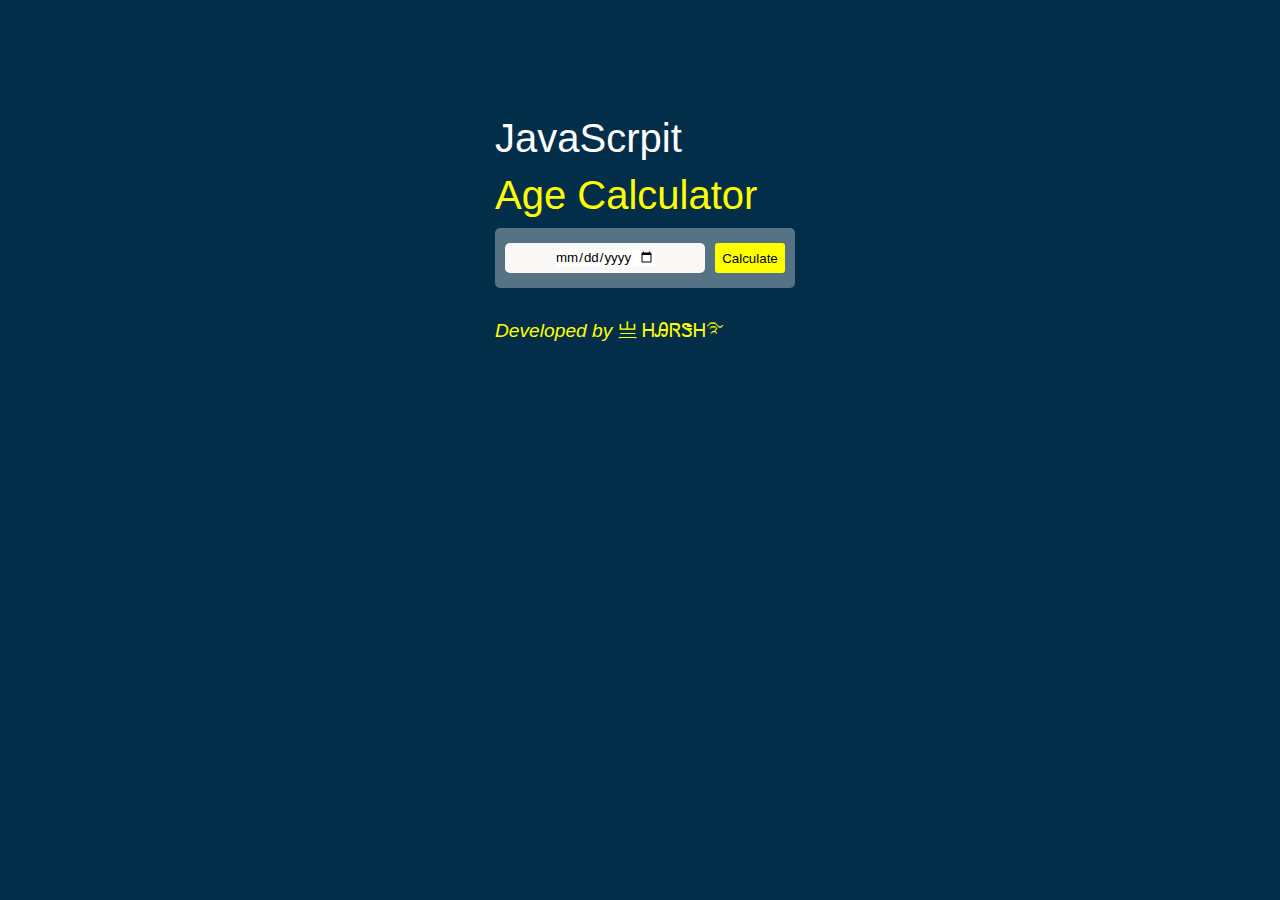
<file: Age_calculator/index.html>
<!DOCTYPE html>
<html lang="en">
<head>
  <meta charset="UTF-8">
  <meta name="viewport" content="width=device-width, initial-scale=1.0">
  <title>Document</title>
  <link rel="stylesheet" href="style.css">
  <link rel="stylesheet" href="https://cdnjs.cloudflare.com/ajax/libs/font-awesome/6.5.2/css/all.min.css">
</head>
<body>
  <div id="main">
    <p id="javascrpit">JavaScrpit</p>
    <p id="agecal">Age Calculator</p>

    <div id="contener">
      <span id="inputarea">
        <input type="date" id="inputdata" placeholder="mm-dd-yyyy">
      </span>
      <button id="button" onclick="caldate()">Calculate</button>
    </div>

    <p id="result">
      <i>Developed by</i> 亗 ᎻᎯᏒᏕᎻ࿐
    </p>
  </div>

  <script src="scrpit.js"></script>
</body>
</html>
</file>
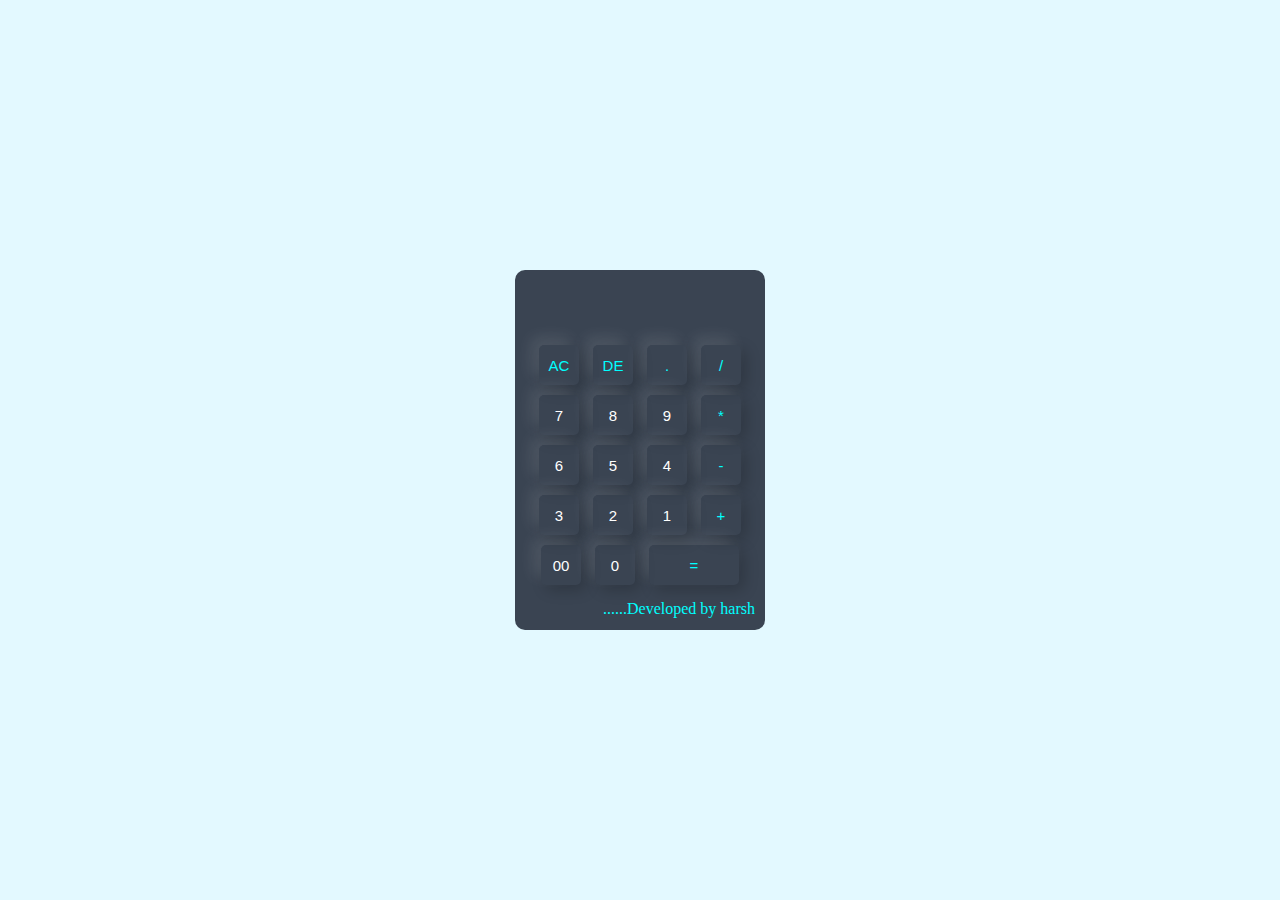
<file: Calculator/index.html>
<!DOCTYPE html>
<html lang="en">
<head>
    <meta charset="UTF-8">
    <meta name="viewport" content="width=device-width, initial-scale=1.0">
    <title>Document</title>
    <link rel="stylesheet" href="style.css">
</head>
<body>
    <div id="main">
        <div id="container">
            <div id="user">
                <input type="text" value="" id="userinput">
            </div>
            <div id="inputarea">
            <div>
                <input type="button" value="AC" class="inputnum" onclick="remove()">
                <input type="button" value="DE" class="inputnum" onclick="deletelast()">
                <input type="button" value="." class="inputnum" onclick="calculate(this)">
                <input type="button" value="/" class="inputnum" onclick="calculate(this)" >

            </div>
            <div>
                <input type="button" value="7"  onclick="calculate(this)">
                <input type="button" value="8"  onclick="calculate(this)">
                <input type="button" value="9" onclick="calculate(this)">
                <input type="button" value="*" class="inputnum" onclick="calculate(this)">

            </div>
            <div>
                <input type="button" value="6" onclick="calculate(this)">
                <input type="button" value="5"  onclick="calculate(this)">
                <input type="button" value="4" onclick="calculate(this)">
                <input type="button" value="-" class="inputnum" onclick="calculate(this)">
            </div>
            <div>
                <input type="button" value="3"  onclick="calculate(this)">
                <input type="button" value="2"  onclick="calculate(this)">
                <input type="button" value="1"  onclick="calculate(this)">
                <input type="button" value="+" class="inputnum"onclick="calculate(this)">
            </div>
            <div>
                <input type="button" value="00"  onclick="calculate(this)">
                <input type="button" value="0" onclick="calculate(this)">
                <input type="button" value="=" class="inputnum" id="equal" >
            </div>
        </div>
        <p class="inputnum" id="para">......Developed by harsh</p>

        </div>
    </div>
    

    <script src="script.js"></script>
</body>
</html>
</file>
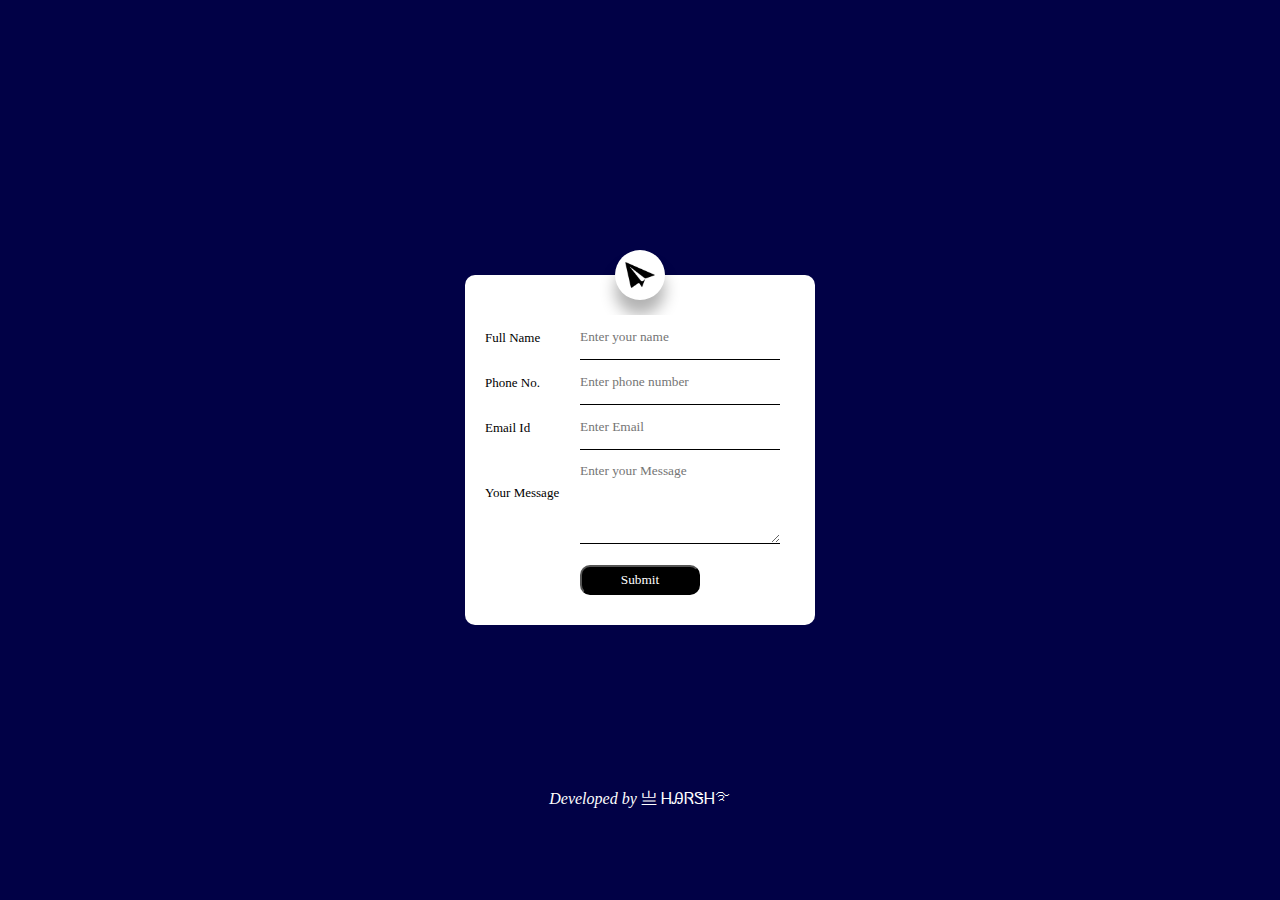
<file: Form_with_validation/index.html>
<!DOCTYPE html>
<html lang="en">
<head>
  <meta charset="UTF-8" />
  <meta name="viewport" content="width=device-width, initial-scale=1.0" />
  <title>Form</title>
  <link rel="stylesheet" href="style.css" />
  <link rel="stylesheet" href="https://cdnjs.cloudflare.com/ajax/libs/font-awesome/6.5.2/css/all.min.css" />
</head>
<body>
  <div id="card" class="none">

    <!-- Logo Area -->
    <div id="logoarea">
      <i id="logo">
        <div id="img"></div>
      </i>
    </div>

    <!-- Main Content -->
    <div id="content">
      
      <!-- Info Labels -->
      <div id="info">
        <p>Full Name</p>
        <p>Phone No.</p>
        <p>Email Id</p>
        <p id="para">Your Message</p>
      </div>

      <!-- Input Fields -->
      <div id="inputarea">
        <input type="text" placeholder="Enter your name" id="text-input" onkeyup="validate()" />
        <span class="name-error" id="span"></span>

        <input type="number" placeholder="Enter phone number" id="num-input" onkeyup="validate()" />
        <span id="error-num" class="num-error"></span>

        <input type="email" placeholder="Enter Email" id="email-input" onkeyup="validate()" />
        <span id="error-email" class="email-error"></span>

        <textarea name="Message" id="usermsg" placeholder="Enter your Message" onkeyup="validate()"></textarea>
        <span class="msg-error" id="error-msg"></span>
      </div>

    </div>

    <!-- Message Display -->
    <div id="msg"></div>

    <!-- Submit Button -->
    <div id="submit">
      <p id="validatemsg"></p>
      <button id="btn" type="submit" onclick="submit()">Submit</button>
    </div>

    <!-- Popup Message -->
    <div id="card-pop" class="popu">
      <i class="fa-solid fa-check" id="logo-pop"></i>
      <p id="msg-pop">Thank You!</p>
      <p id="para-pop">Your details have been successfully submitted. Thanks!</p>
      <p id="name-pop"></p>
    </div>

</div>
<div id="harsh"><i>Developed by  </i> 亗 ᎻᎯᏒᏕᎻ࿐ </div>

  <script src="script.js"></script>
</body>
</html>
</file>
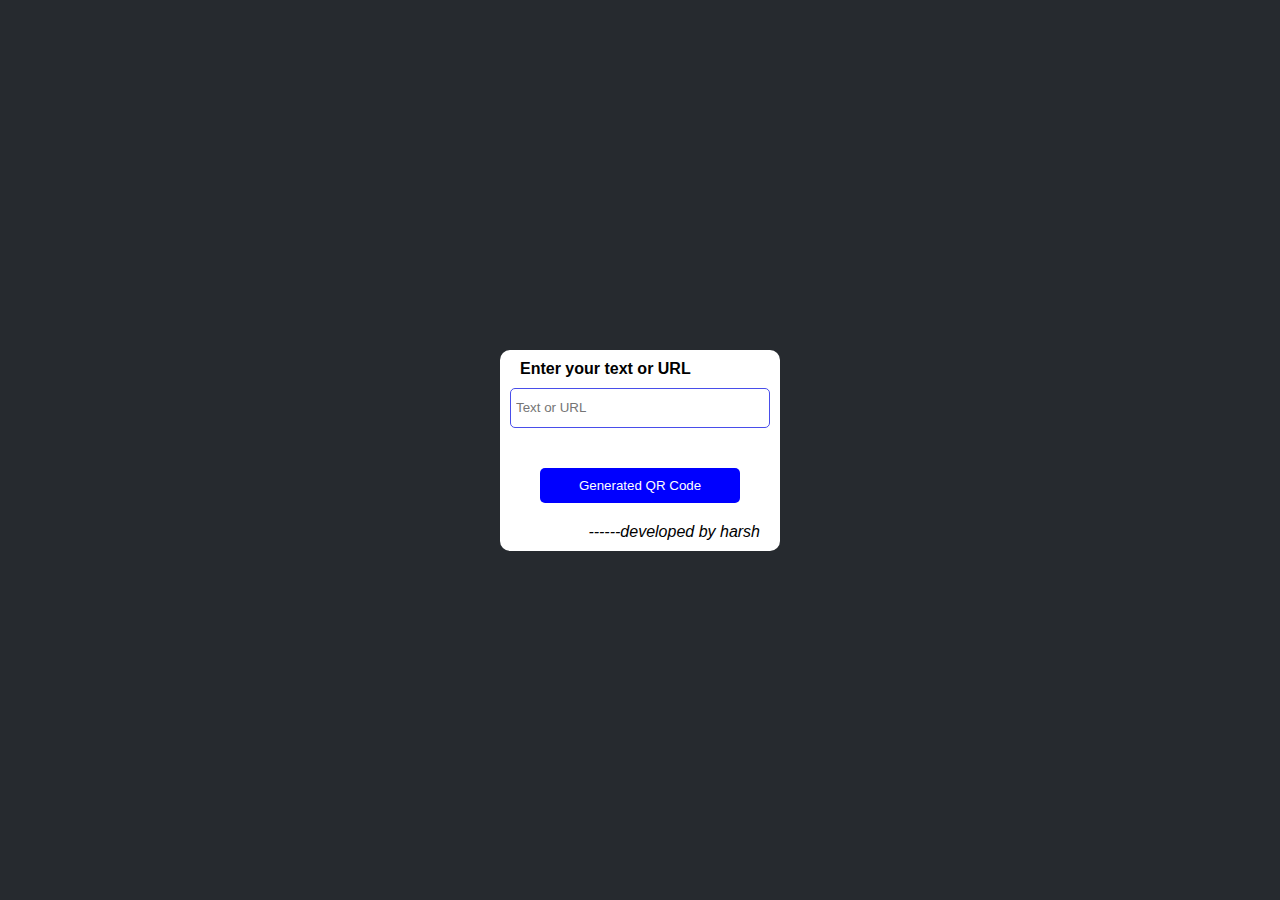
<file: QR_Code_Generator/index.html>
<!DOCTYPE html>
<html lang="en">
<head>
    <meta charset="UTF-8">
    <meta name="viewport" content="width=device-width, initial-scale=1.0">
    <title>Document</title>
    <link rel="stylesheet" href="style.css">
</head>
<body>
    <div id="main">
        <header id="header"><b>Enter your text or URL</b></header>
        <div id="inputarea"><input type="text" placeholder="Text or URL"  id="userinput" ></div>
        <div id="imgborder"><div id="QRimg" ></div></div>
        <div id="generatebtn">
       <button id="btn" onclick="generateQR();">Generated QR Code</button>
         </div>
         <p id="harsh"><i>------developed by harsh</i></p>
    </div>
    <script src="script.js"></script>
</body>
</html>
</file>
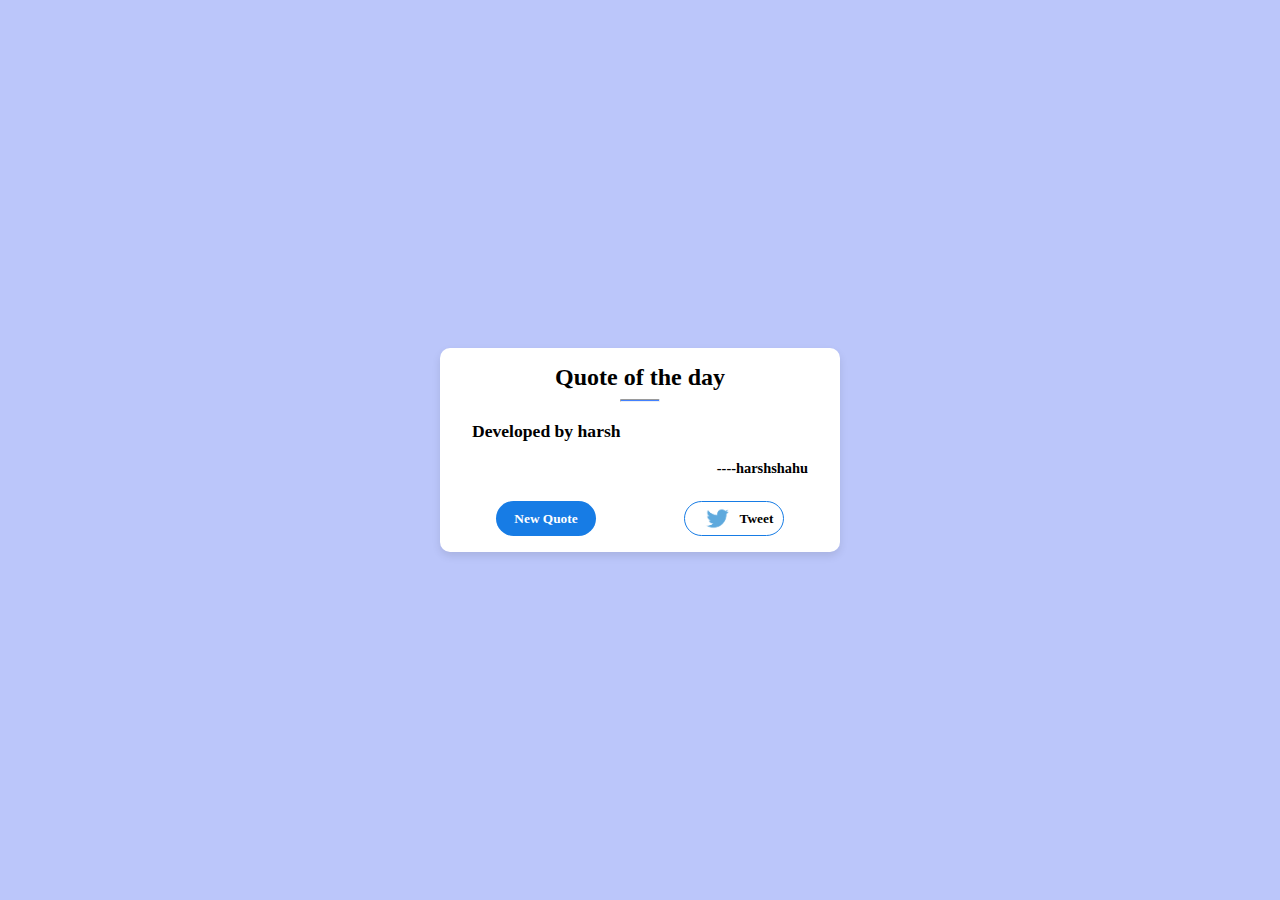
<file: Quote_Generator_Website/index.html>
<!DOCTYPE html>
<html lang="en">
<head>
    <meta charset="UTF-8">
    <meta name="viewport" content="width=device-width, initial-scale=1.0">
    <title>Document</title>
    <link rel="stylesheet" href="style.css">
</head>
<body>
   <div id="card">
   <p id="heading">Quote of the day</p>
   <hr id="hr"></hr>
   <p id="quote">Developed by harsh </p>
   <p id="author">----harshshahu</p>

<div id="button">
    <button id="btn1" class="btn" onclick=" quotegenerate()">New Quote</button>
    <button id="btn2" class="btn" onclick="opentweeter()"> <img src="Twitter_logo_blue.webp" id="img">Tweet</button></div>
   </div>
    



    <script src="script.js"></script>
</body>
</html>
</file>
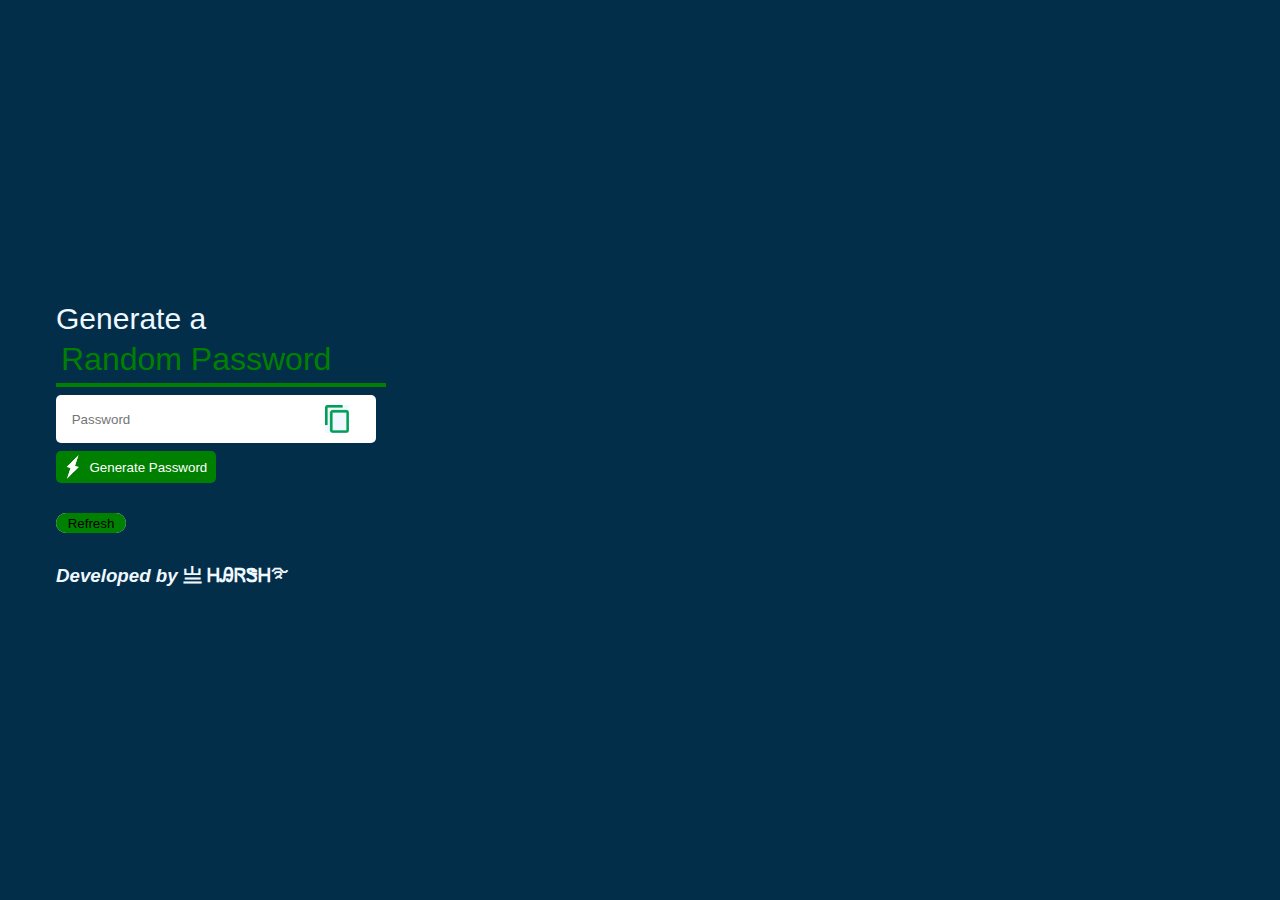
<file: Random_password_Generater/index.html>
<!DOCTYPE html>
<html lang="en">
<head>
  <meta charset="UTF-8" />
  <meta name="viewport" content="width=device-width, initial-scale=1.0" />
  <title>Password Generator</title>
  <link rel="stylesheet" href="style.css" />
</head>
<body>
  <div id="card">
    <p id="para">Generate a</p>

    <div id="randomtext">Random Password</div>

    <div id="line"></div>

    <div id="output">
      <input 
       type="text"
       id="input" 
       placeholder="Password"
       readonly
       />
      <img src="copy.png" id="copyimg" onclick="copypassword();" />
    </div>

    <div id="generatebtn">
      <button id="button" onclick="generatepass();">
        <img src="generate.png" id="generateimg" alt="Generate Icon" />
        Generate Password
      </button>
    </div>

    <div id="refers">
      <button id="refersbtn" onclick="refersh();">Refresh</button>
    </div>

    <h3 id="name">
      <b><i>Developed by</i> 亗 ᎻᎯᏒᏕᎻ࿐</b>
    </h3>
  </div>

  <script src="scrpit.js"></script>
</body>
</html>
</file>
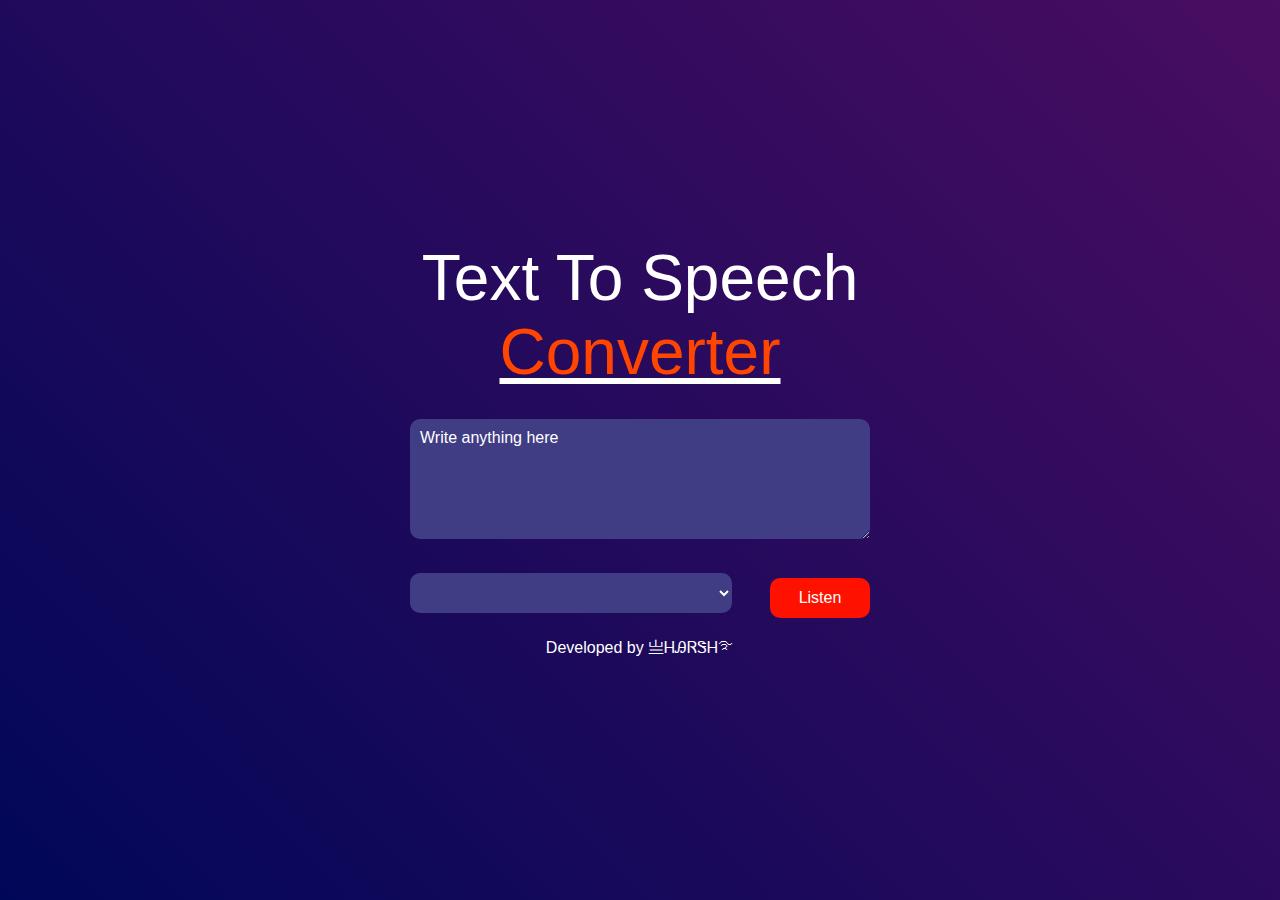
<file: Text_to_Voice_Converter/index.html>
<!DOCTYPE html>
<html lang="en">
<head>
    <meta charset="UTF-8">
    <meta name="viewport" content="width=device-width, initial-scale=1.0">
    <title>Document</title>
    <link rel="stylesheet" href="style.css">
</head>
<body>
    <div id="main">
        <h1 class="space">Text To Speech <span id="para">Converter</span> </h1>
         <textarea name="input text" id="input" placeholder="Write anything here"></textarea>           
        <br>
       <div id="selectarea">
        <select name="lang" id="language" > </select>        
        <button id="btn" onclick="convert()">Listen</button>
    </div>



    <div id="harsh">Developed by 亗ᎻᎯᏒᏕᎻ࿐ </div>

    </div>
    <script src="script.js"></script>

     
</body>
</html>
</file>
<file: Age_calculator/style.css>
*{
padding: 0;
margin: 0;
font-family: 'Poppins',sans-serif;
box-sizing: border-box;
}
body{
background-color: #022e49;
display: flex;
justify-content: center;
align-items: center;
min-height: 50vh;
color: #fff;
padding-left: 10px;
}
#result{
color: yellow;
}

#javascrpit{
font-size: 40px;
margin-top: 10px;

}
#agecal{
font-size: 40px;
color: yellow;
margin-top: 12px;
}
#contener{
background-color: #ffffff55;
width: 300px;
height: 60px;
margin-top: 10px;
display: flex;
justify-content: center;
align-items: center;
border-radius: 5px;
}
#inputarea{
background-color:#faf7f7;
margin-right: 10px;
width: 200px;
border-radius: 5px;
display: flex;
justify-content: center;
align-items: center;
height: 30px;
width: 200px;
}
#inputarea inputdata::-webkit-calender-picker-indicator{
top: 0;
left: 0;
right: 0;
bottom: 0;
width: auto;
height: auto;
position: absolute;
background-position: calc(100%-10px);
background-size: 30px;
cursor: pointer;
}
#inputdata{
border: transparent;
outline: none;
width: 100px;

}

#button{
width: 70px;
height: 30px;
background-color: yellow;
border: transparent;
border-radius: 3px;

}
#result{
margin-top: 30px;
font-size:1.2rem;
}
</file>
<file: Calculator/style.css>
*{
    padding: 0;
    margin: 0;
}
#main{
    display: flex;
    justify-content: center;
    align-items: center;
    height: 100vh;
    width: 100%;
    background-color: #e3f9ff;
}
#container{
    background-color: #3a4452;
    height: 360px;
    width: 250px;
    border-radius:10px;
}
#userinput{
    width: 220px;
    text-align: right;
    font-size: 20px;
    box-shadow: none;
    margin-top: 20px;
    margin-bottom: 0px;
}

.inputnum{
   color:aqua;
}


input{
    text-align: center;
    font-size: 15px;
    border: none;
    outline: none;
    width: 40px;
    height: 40px;  
    border-radius:5px;
    margin: 5px;
    color: #fff;
    box-shadow: -8px -8px 15px rgba(255,255,255,0.1),5px 5px 15px rgba(0,0,0,0.2);
    background: transparent;

    
}
#equal{
    width: 90px;
}
#inputarea{
    display: flex;
    flex-direction: column;
    justify-content: center;
    align-items: center;   
    height: 250px;
    margin-top: 10px;
}
#para{
    display: flex;
    justify-content: end;
    align-items: center;
    margin-top: 10px;
    margin-right: 10px;
}
</file>
<file: Form_with_validation/style.css>
*{
    margin: 0px;
    padding: 0px;
    font-family: 'Poppie';
}
body{
    display: flex;
    justify-content: center;
    align-items: center;
    height: 100vh;
    background-color: rgb(1, 1, 70);
}
#logoarea{
    display: flex;
    justify-content: center;      
   
}


#logo{
    position: absolute;
    top: -25px;
    background-color: #fff;
    border: transparent;
    border-radius:50%;
    width: 50px;
    height: 50px;
    display: flex;
    justify-content: center;
    align-items: center;
    box-shadow: 0px 15px 15px rgba(0,0,0,0.3); 
   
}
#img{
    background-image: url(paper-plane.jpg);
    background-size: cover;
    width: 30px;
    height: 30px;
}
#card{
    position: relative;
    width: 350px;
    height: 350px;
    background-color: #fff;
    border-radius: 10px;
}
#content{
    display: flex;
}
#info{
    font-family: 'Poppie',sans-serif;
    font-size: 13px;
    display: flex;
    flex-direction: column;   
    height: 170px;
    margin: 55px 0px 0px 20px;   
    width: 95px;
       
}
#info p{
    margin-bottom: 29px;
}
#inputarea{
    display: flex;
    flex-direction: column;    
    height: 250px;
    margin-top: 40px; 
    width: 200px;
    position: relative;
   
       
}
input{
    border: none;
    text-align: start;
    height: 44px;
    border-bottom: 1px solid;
    outline: none;

   
}

#para{
    height: 30px;
    margin-top: 20px;
}
#usermsg{
    margin-top: 13px;
    height: 80px;
    overflow: hidden;
    border: none;
    border-bottom: 1px solid;
    outline: none;
}
.name-error{
    position: absolute;   
    top: 20px;
    right: 0px;
    font-size: 12px;
    color: rgb(236, 4, 4);
}
.num-error{
    position: absolute;   
    top: 70px;
    right: 0px;
    font-size: 12px;
    color: rgb(236, 4, 4);
}
.email-error{
    position: absolute;   
    top: 115px;
    right: 0px;
    font-size: 12px;
    color: rgb(236, 4, 4);
}
.msg-error{
    position: absolute;   
    top: 210px;
    right: 5px;
    font-size: 12px;
    color: rgb(236, 4, 4);
}
.num-error-done{
    background-image: url(ok.webp);
    background-size: cover;
    width: 20px;
    height: 20px;
    top: 60px; 
    position: absolute;   
    top: 70px;
    right: 0px;
    font-size: 12px;
    color: rgb(236, 4, 4); 

}

.email-error-done{
    background-image: url(ok.webp);
    background-size: cover;
    width: 20px;
    height: 20px;
    top: 105px;    
    position: absolute;   
    top: 115px;
    right: 0px;
    font-size: 12px;
    color: rgb(236, 4, 4);
}
.msg-error-done{
    background-image: url(ok.webp);
    background-size: cover;
    width: 20px;
    height: 20px;  
    position: absolute;   
    top: 200px;
    right: 0px;
    font-size: 12px;
    color: rgb(236, 4, 4);
}

.name-error-done{
    position: absolute;   
    top: 20px;
    right: 0px;
    font-size: 12px;
    color: rgb(236, 4, 4);
    background-image: url(ok.webp);
    background-size: cover;
    width: 20px;
    height: 20px;
    top: 15px; 

}

.remove{
    visibility: hidden;
    
}
#submit{
    display: flex;
    justify-content: center;
    height: 30px;
    position: relative;
}
#btn{
    background-color: black;
    color: #fff;
    width: 120px;
    border-radius:10px ;

}
#validatemsg{
    position:absolute;
   left: 13px;
   top: 35px;
   color: red;
 

}


#card-pop{
    position: absolute;
    top: 80px;
    left: 50px;
    background-color: #fff;
    width: 250px;
    height: 200px;
    display: flex;
    flex-direction: column;
    justify-content: center;
    align-items: center;
    border-radius: 10px;
    transform: translateY(-440px) scale(0.1);
   
}
.popu{
    visibility: hidden;
}
.popup{
    visibility: visible;
    animation: down 0.5s linear forwards;
}
@keyframes down{
    100%{
        transform: translateY(0) scale(1);
    }
}
#logo-pop{
    background-color: rgb(26, 210, 5);
    width: 60px;
    height: 60px;
    display: flex;
    justify-content: center;
    align-items: center;
    border-radius: 50%;
    margin-top: -60px;
    font-size: 30px;
    color: #fff;
}
#msg-pop{
    font-size: 25px;
    color: black;
    margin-top: 20px;
}
#para-pop{  
    text-align: center;
    font-size: 10px;
    width: 200px;
    margin: 15px;
}
#btn-pop{
    width: 200px;
   background-color:  rgb(26, 210, 5);
   border: transparent;
   outline: transparent;
   color:#fff;
   height: 30px;
   margin-top: 10px;
   border-radius:5px;
   box-shadow: 0px 5px 5px rgba(0,0,0,0.2);
}
#name-pop{
    width: 200px;
   background-color:  rgb(26, 210, 5);
   border: transparent;
   outline: transparent;
   color:#fff;
   height: 30px;
   margin-top: 10px;
   border-radius:5px;
   box-shadow: 0px 5px 5px rgba(0,0,0,0.2);
   display: flex;
   justify-content: center;
   align-items: center;
}
#harsh{
    color: #fff;
    position: absolute;
    bottom: 10vh;
}
</file>
<file: QR_Code_Generator/style.css>
*{
    padding: 0;
    margin: 0;
    font-family: 'Poppins',sans-serif;
    box-sizing: border-box;
}
body{
    background-color: #262a2f; 
    min-height: 100vh;
    display: flex;
    justify-content: center;
    align-items: center;
}
#main{
    width: 280px;
    
    background-color: #fff;
    border-radius: 10px;

}
#header{
    margin-top: 10px;
    margin-left: 20px;
}
#inputarea{
    display: flex;
    justify-content: center;
}
.error{
    animation: shake 0.1s linear 10;
}
@keyframes shake{
    0%{
        transform: translateX(0);
            }
            25%{
                transform: translateX(-2px);
                    }
                    50%{
                        transform: translateX(0);
                            }
                            75%{
                                transform: translateX(2px);
                                    }
                                    100%{
                                        transform: translateX(0);
                                            }
}
#userinput{
    outline: 0;
    margin-top: 10px;
    margin-left: 10px;
    margin-right: 10px;
    width: 100%;
    height: 25px;
    border: 1px solid #494eea;
    border-radius: 5px;
    height: 40px;
    padding-left: 5px;
}
#imgborder{
    height: min-content;
    margin-top: 20px;  
    display: flex;
    justify-content: center;
    align-items: center;
}
.QRborder{
   padding: 5px;
   border:1px solid #b3b2b292;
   border-radius: 5px;
}
#img{
 width: 100px;
 height: 100px;
 border: 2px transparent;
}
#generatebtn{
    display: flex;
    justify-content: center;
    align-items: center;
    margin-top: 20px;
    margin-bottom: 20px;
}
#btn{
    background-color: blue;
    color: #fff;
    border: transparent;
    width: 200px;
    height: 35px;
    border-radius: 5px;
}
#harsh{
    display: flex;
    justify-content: end;
    margin-right: 20px;
    margin-bottom: 10px;
    
}
</file>
<file: Quote_Generator_Website/style.css>
* {
    margin: 0;
    padding: 0;
    box-sizing: border-box;
    font-family: "Playfair Display", serif;
    font-optical-sizing: auto;
    font-weight: 700;
    font-style: normal;
  }
  
  body {
    background-color: #bbc6fa;
    display: flex;
    justify-content: center;
    align-items: center;
    min-height: 100vh;
    padding: 1rem;
  }
  
  #card {
    background-color: #fff;
    width: 100%;
    max-width: 400px;
    padding: 1rem;
    border-radius: 10px;
    box-shadow: 0 4px 8px rgba(0,0,0,0.1);
  }
  
  #heading {
    display: flex;
    justify-content: center;
    font-size: 1.5rem;
    text-align: center;
  }
  
  #hr {
    background-color: rgb(66, 129, 255);
    width: 40px;
    height: 3px;
    margin: 0 auto;
    margin-top: 0.5rem;
    border-radius: 20px;
  }
  
  #quote {
    margin: 1rem;
    font-size: 1.1rem;
    line-height: 1.5;
  }
  
  #author {
    display: flex;
    justify-content: flex-end;
    margin-right: 1rem;
    font-size: 0.9rem;
    margin-top: 0.5rem;
  }
  
  #button {
    display: flex;
    justify-content: space-around;
    margin-top: 1.5rem;
    flex-wrap: wrap;
    gap: 0.5rem;
  }
  
  .btn {
    width: 100px;
    border-radius: 20px;
    height: 35px;
    border: transparent;
    background-color: rgb(23, 124, 229);
    color: #fff;
    cursor: pointer;
  }
  
  #btn2 {
    background-color: #fff;
    color: black;
    border: 1px solid rgb(23, 124, 229);
    display: flex;
    align-items: center;
    justify-content: center;
  }
  
  #img {
    width: 25px;
    height: 25px;
    margin-left: 10px;
    margin-right: 10px;
  }
  
  @media (max-width: 500px) {
    #card {
      padding: 0.8rem;
    }
  
    #quote {
      font-size: 1rem;
    }
  
    #button {
      flex-direction: column;
      align-items: center;
    }
  
    .btn {
      width: 80%;
      max-width: 200px;
    }
  }
</file>
<file: Random_password_Generater/style.css>
* {
    margin: 0px;
    padding: 0px;
    font-family: 'poppins', sans-serif;
    box-sizing: border-box;
}

body {
    background-color: #022e49;
    padding-top: 1rem;
}

#card {
    height: 500px;
    margin-left: 40px;
    margin-top: 30vh;
    color: aliceblue;
    padding: 1rem;
}

#para {
    display: block;
    font-size: 30px;
}

#randomtext {
    color: green;  
    padding: 5px;
    font-size: 32px;
}

#line {
    height: 4px;
    width: 330px;
    background-color: green;
}

#output {
    background-color: #fff;
    width: 20em;
    height: 3rem;
    margin: 8px 0px 8px;
    display: flex;
    justify-content: center;
    align-items: center;
    border-radius: 5px;
}

#input {
    margin-left: 0.3rem;
    width: 19em;
    height: 2rem;
    border: none;
    outline: none;
    color: black;
}

#copyimg {
    width: 1.5rem;
    margin-right: 1rem;
    background-color: aliceblue;
}

#generateimg {
    width: 1rem;
    height: 1.5rem;
}

#button {
    width: 10rem;
    height: 2rem;
    display: flex;
    justify-content: space-evenly;
    align-items: center;
    background-color: green;
    border: none;
    border-radius: 5px;
    color: #fff;
}

#refers {
    margin-top: 30px;
    background-color: #fff;
    width: 70px;
    border-radius: 10px;
}

#refersbtn {
    width: 70px;
    border-radius: 10px;
    background-color: green;
    border: none;
    height: 20px;
}

#name {
    margin-top: 30px;
}

@media screen and (max-width: 768px) {
    #card {
        margin: 5vh auto;
        height: auto;
        width: 90%;
    }

    #output {
        width: 100%;
    }

    #input {
        width: 85%;
    }

    #line {
        width: 100%;
        max-width: 330px;
    }

    #button {
        width: 100%;
        max-width: 10rem;
    }
}
</file>
<file: Text_to_Voice_Converter/style.css>
* {
    margin: 0;
    padding: 0;
    box-sizing: border-box;
    font-family: 'Poppins', sans-serif;
  }
  
  body {
    display: flex;
    justify-content: center;
    align-items: center;
    background: linear-gradient(45deg, #010758, #490d61);
    min-height: 100vh;
    padding: 20px;
  }
  
  #main {
    width: 100%;
    max-width: 500px;
    height: auto;
    padding: 20px;
  }
  
  .space {
    margin-bottom: 30px;
  }
  
  h1 {
    color: #fff;
    font-size: 5vw;
    font-weight: 500;
    text-align: center;
  }
  
  #para {
    color: orangered;
    text-decoration: underline;
    text-decoration-color: #fff;
  }
  
  #input {
    width: 100%;
    min-height: 120px;
    padding: 10px;
    border: none;
    outline: none;
    background: #403d84;
    color: #fff;
    border-radius: 10px;
    font-size: 1rem;
    resize: vertical;
  }
  
  #input::placeholder {
    color: #fff;
  }
  
  #language {
    height: 40px;
    width: 100%;
    border: none;
    outline: none;
    background: #403d84;
    color: #fff;
    border-radius: 10px;
    font-size: 1rem;
    text-align: center;
    margin-top: 10px;
  }
  
  #btn {
    width: 100%;
    height: 40px;
    border-radius: 10px;
    color: #fff;
    background-color: rgb(255, 17, 0);
    border: none;
    outline: none;
    margin-top: 15px;
    font-size: 1rem;
  }
  
  #selectarea {
    display: flex;
    flex-direction: column;
    gap: 10px;
    margin-top: 20px;
  }
  
  #harsh {
    color: #fff;
    margin-top: 20px;
    text-align: center;
  }
  
  /* Media Queries */
  @media (min-width: 600px) {
    #selectarea {
      flex-direction: row;
      justify-content: space-between;
    }
  
    #btn {
      width: 100px;
    }
  
    #language {
      width: 70%;
    }
  }
</file>
